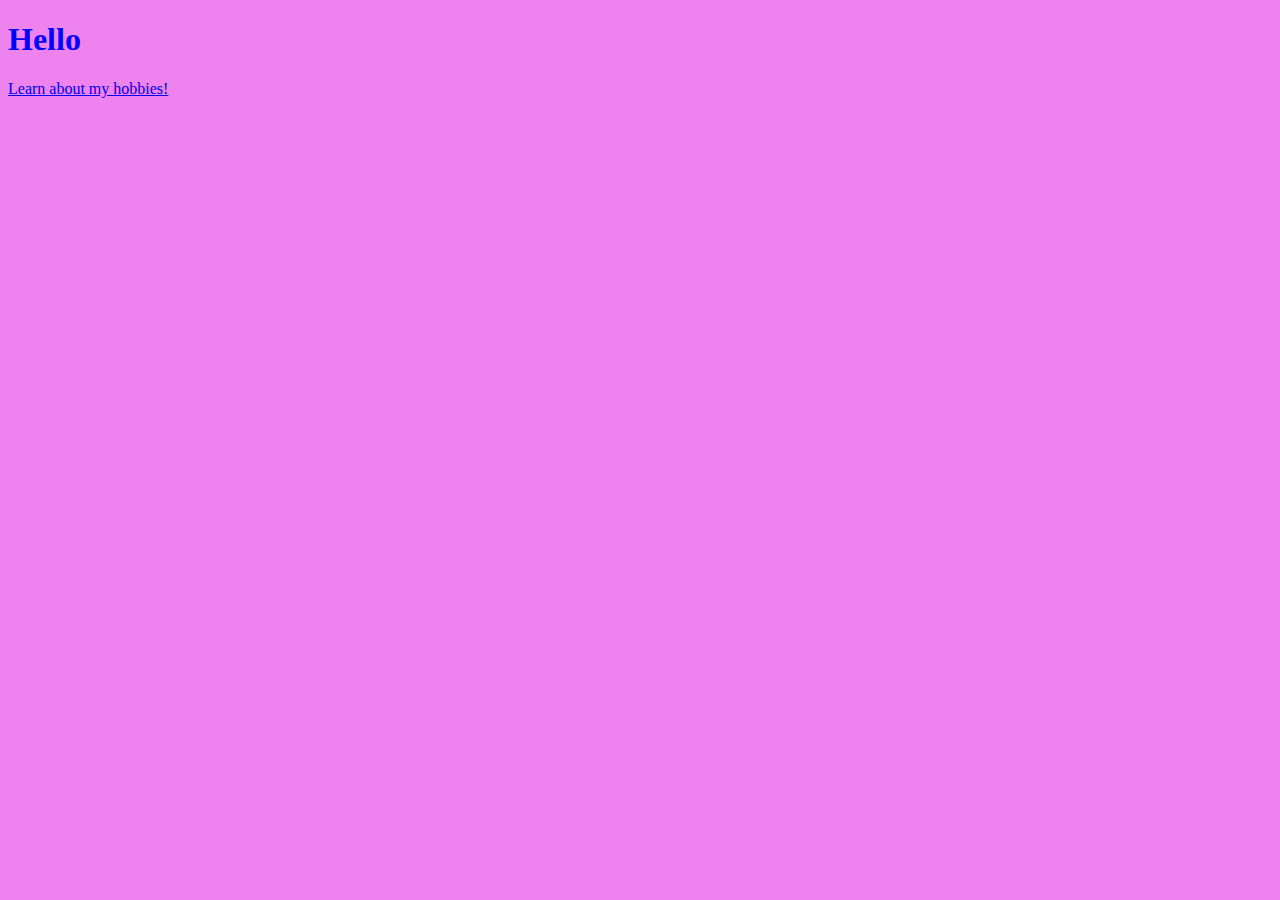
<file: index.html>
<!DOCTYPE html>
<html lang="en">
<head>
    <meta charset="UTF-8">
    <meta name="viewport" content="width=device-width, initial-scale=1.0">
    <title>Chapter 9</title>
    <link rel="stylesheet" href="ch9.css">
</head>
<body> <!-- The background color is set to violet in CSS code. --> <!-- The background color is set to change to blueviolet when hovered over in CSS code. -->
    <h1>Hello</h1> <!-- The font color of h1 is set to blue in CSS code. --> <!-- The font color of h1 is set to change to white when hovered over in CSS code. -->
    <a href="hobby.html">Learn about my hobbies!</a> <!-- This link incorporates the current page in github, which is the hobby project. -->
</body>
</html>
</file>
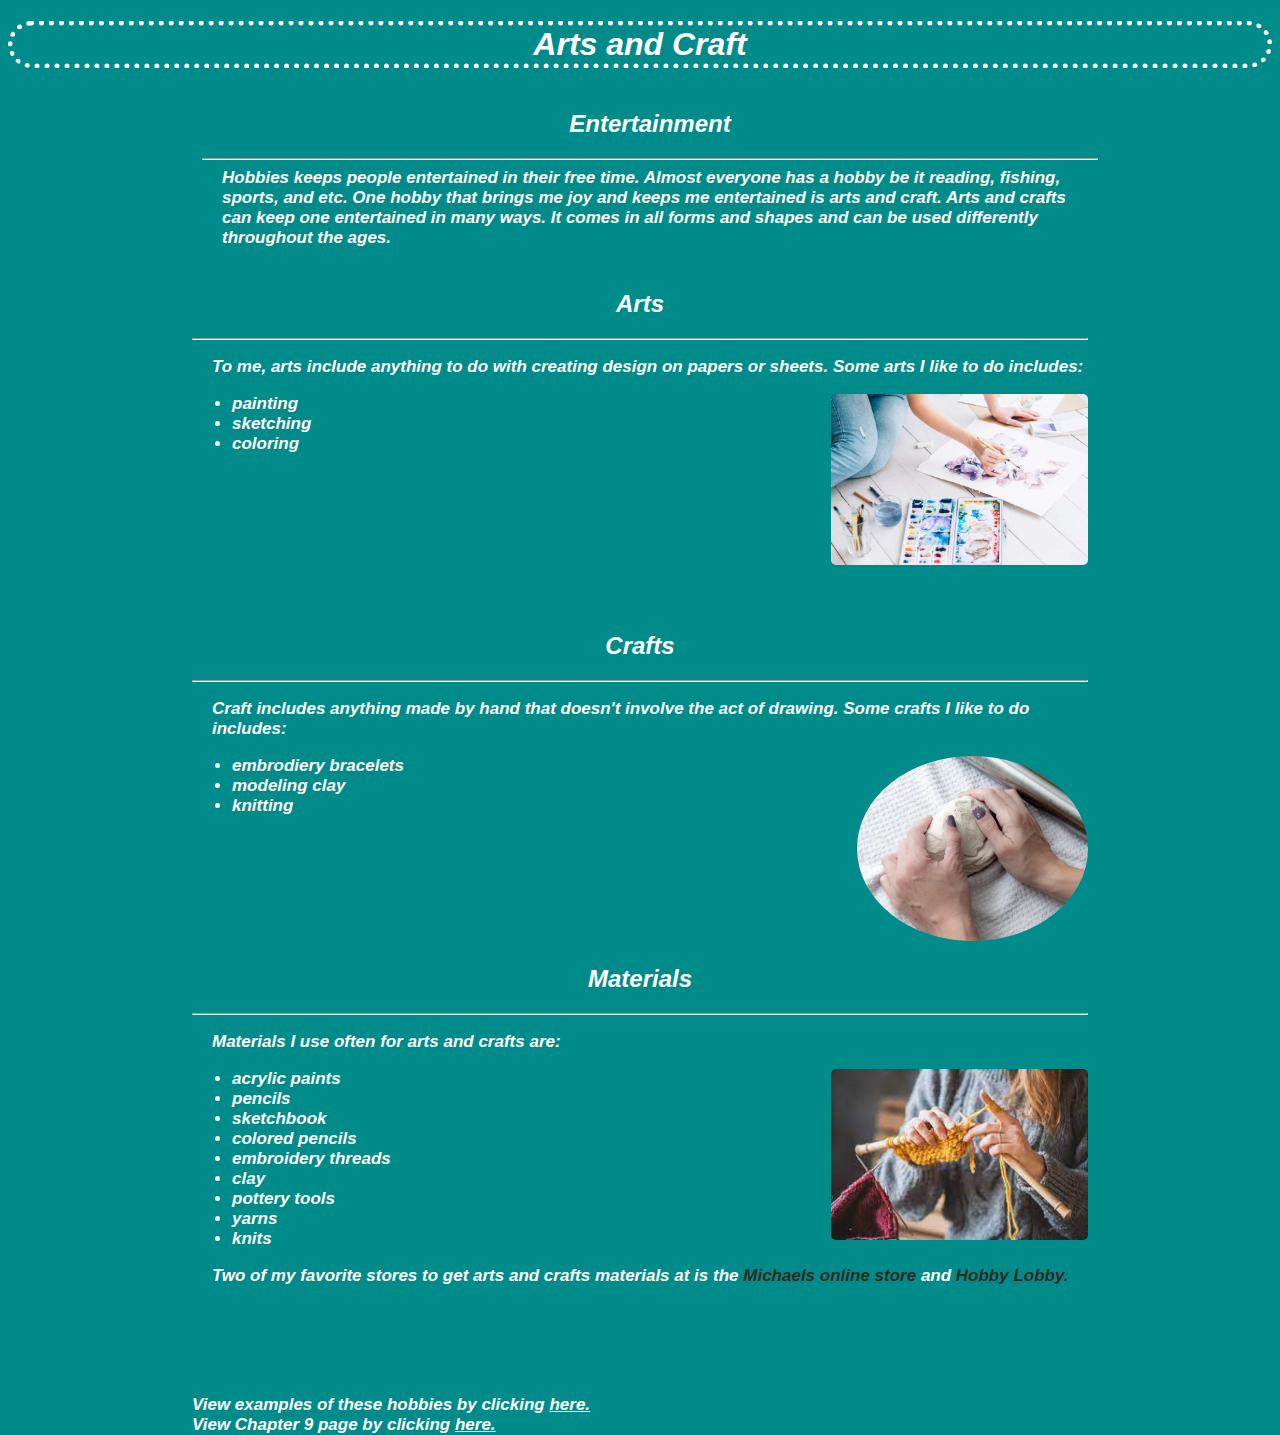
<file: hobby.html>
<!DOCTYPE html>
<html lang="en">

<head>
    <meta charset="UTF-8">
    <meta name="viewport" content="width=device-width, initial-scale=1.0">
    <title>Hobby</title>
    <link rel="stylesheet" href="mystyle.css">
</head>

<body>

    <h1>Arts and Craft</h1>
    <div class="pos_cen">
        <h2>Entertainment</h2>
        <hr>
        <article>Hobbies keeps people entertained in their free time. Almost everyone has a hobby be it reading, fishing,
            sports,
            and etc. One hobby that brings me joy and keeps me entertained is arts and craft. Arts and crafts can keep
            one entertained in many ways. It comes in all forms and shapes and can be used
            differently throughout the ages.</article>
    </div>
    <div class="pos_cen2">
        <h2>Arts</h2>
        <hr>
        <p>To me, arts include anything to do with creating design on papers or sheets. Some arts I like to do includes:
        <ul><img class="img_" src="images/painting-with-watercolor_64c2916129568.jpg" alt="Painting">
            <li>painting</li>
            <li>sketching</li>
            <li>coloring</li>
        </ul>
        </p>
    </div>
    <div class="pos_cen3">
        <h2>Crafts</h2>
        <hr>
        <p>Craft includes anything made by hand that doesn't involve the act of drawing. Some crafts I like to do
            includes:
        <ul><img class="img_2" src="images/Air-Dry-Clay-3.jpg" alt="Modeling Clay">
            <li>embrodiery bracelets</li>
            <li>modeling clay</li>
            <li>knitting</li>
        </ul>
        </p>
    </div>
    <div class="pos_cen4">
        <h2>Materials</h2>
        <hr>
        <p>Materials I use often for arts and crafts are:
        <ul><img class="img_3" src="images/download.jpeg" alt="Knitting">
            <li>acrylic paints</li>
            <li>pencils</li>
            <li>sketchbook</li>
            <li>colored pencils</li>
            <li>embroidery threads</li>
            <li>clay</li>
            <li>pottery tools</li>
            <li>yarns</li>
            <li>knits</li>
        </ul>
        <p>Two of my favorite stores to get arts and crafts materials at is the <a
                style="text-decoration: none;color: rgb(46, 42, 32);"
                href="https://www.michaels.com/?cm_mmc=SearchBrand-_-google-_-MICH_Search_US_N_Brand_TrademarkCore_Branded_Exact-_-Trademark+-+Branded+Core+Term&kenshoo_ida=tm_brand&kpid=go_cmp-324266651_adg-24658685771_ad-348913281960_kwd-92295400_dev-c_ext-_prd-&gad_source=1&gclid=CjwKCAiA_tuuBhAUEiwAvxkgTnhM6ssqjjUdkaaOYp1LVxN6Zmq0ePW6uFlTEduXIR1hgsoJG9Nu4hoCvRIQAvD_BwE" target="_blank">Michaels
                online store</a> <a>and </a><a style="text-decoration: none;color: rgb(46, 42, 32); " href="https://www.hobbylobby.com/" target="_blank">Hobby Lobby.</a>
        </p></p>
    </div>
    <div class="pos_cen5">
        <footer>View examples of these hobbies by clicking <a href="page2.html">here.</a></footer>
        <footer>View Chapter 9 page by clicking <a href="index.html">here.</a></footer>
    </div>

</body>

</html>
</file>
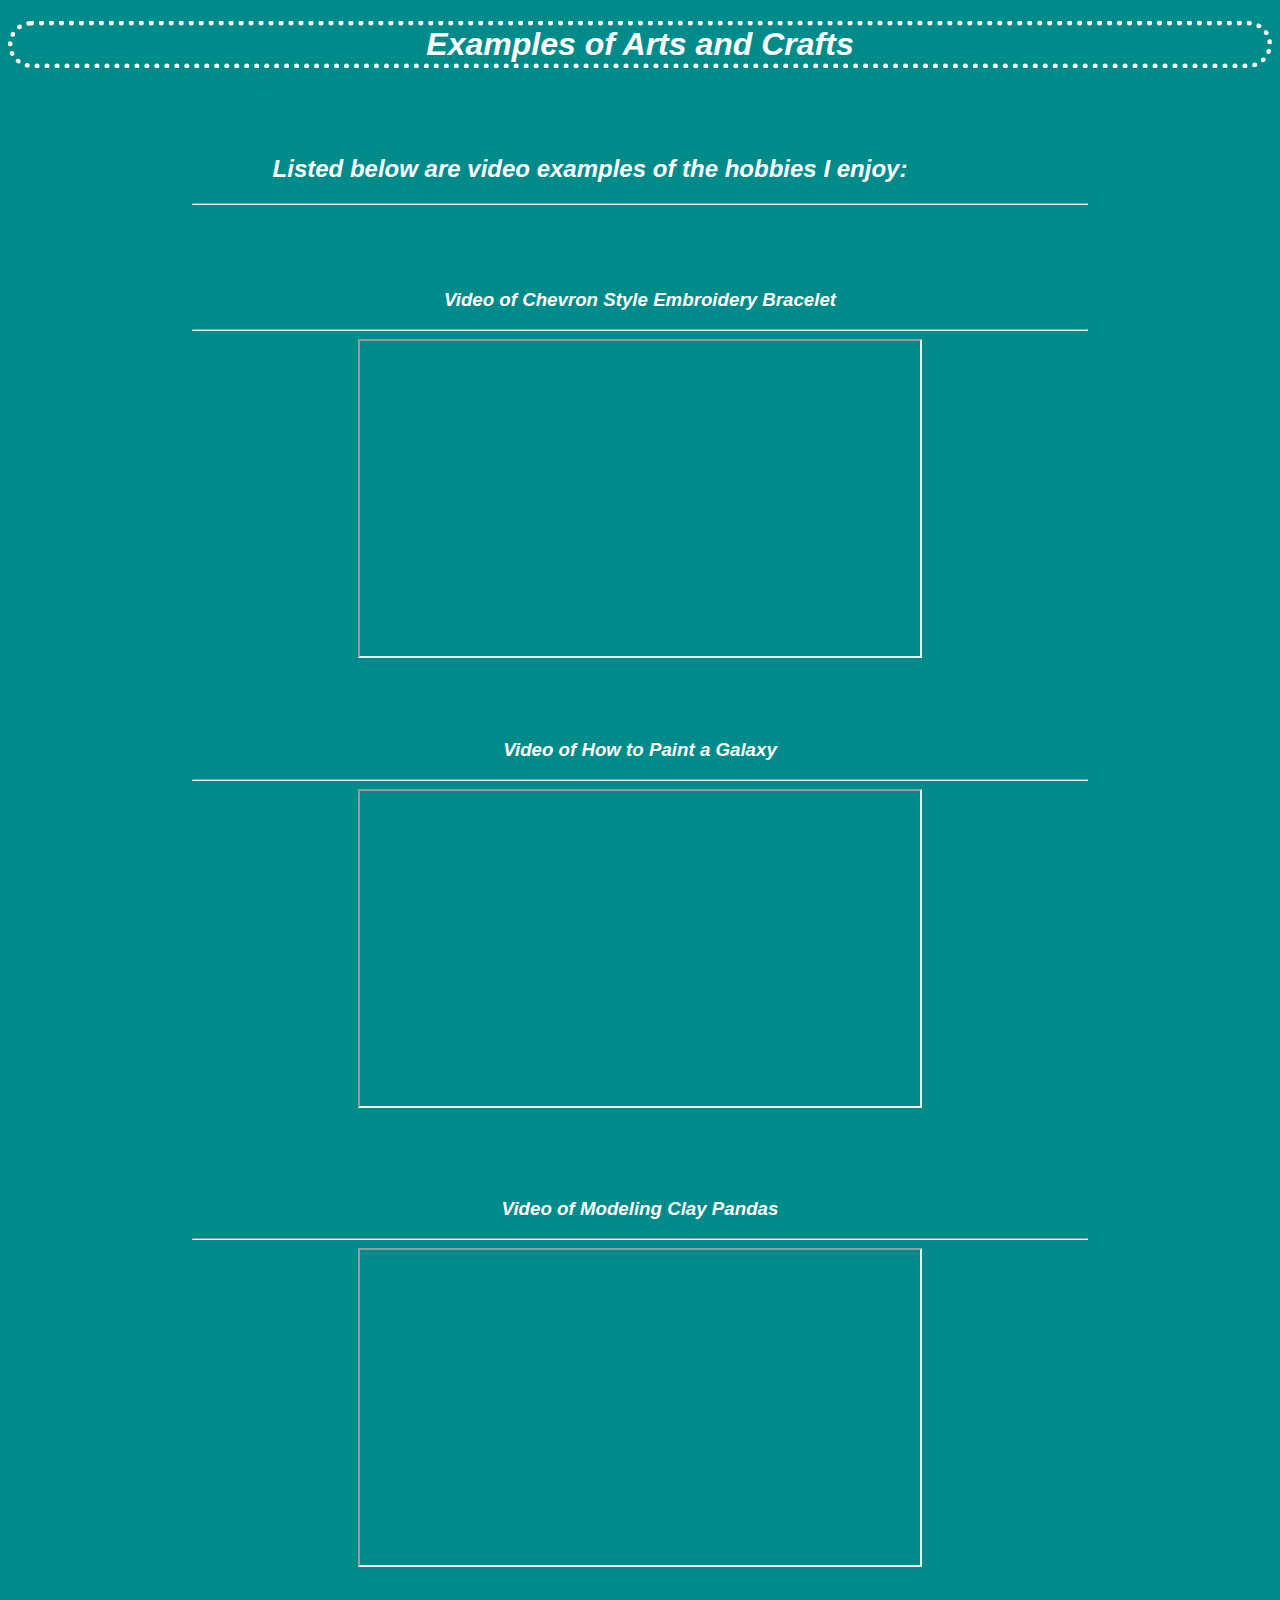
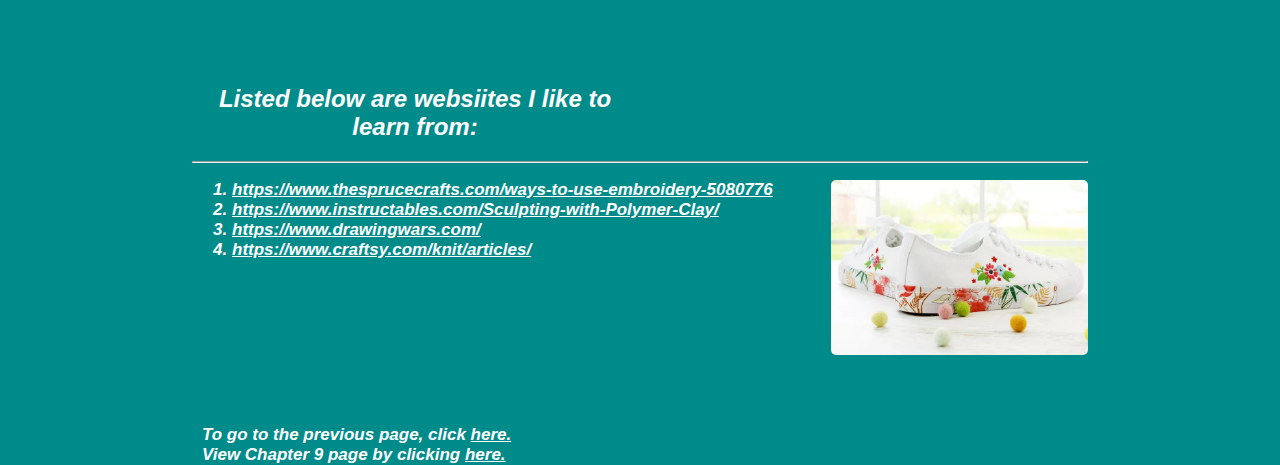
<file: page2.html>
<!DOCTYPE html>
<html lang="en">

<head>
    <meta charset="UTF-8">
    <meta name="viewport" content="width=device-width, initial-scale=1.0">
    <title>Examples</title>
    <link rel="stylesheet" href="mystyle2.css">
</head>

<body>
    <h1>Examples of Arts and Crafts</h1>
    <div class="pos_cen" style="text-align: center;">
        <h2 style="margin-right: 100px;">Listed below are video examples of the hobbies I enjoy:</h2><hr>
    </div>
    <div class="pos_cen2" style="text-align: center;">
        <h3>Video of Chevron Style Embroidery Bracelet</h3><hr>
        <iframe width="560" height="315" src="https://www.youtube.com/embed/nNOioNDsg2s?si=D_gQkLhTQZCPAMxt"
            title="YouTube video player"
            allow="accelerometer; autoplay; clipboard-write; encrypted-media; gyroscope; picture-in-picture; web-share"
            allowfullscreen></iframe>
    </div>
    <div class="pos_cen3" style="text-align: center;">
        <h3>Video of How to Paint a Galaxy</h3><hr>
        <iframe width="560" height="315" src="https://www.youtube.com/embed/P5z4ecpEbgk?si=qLlQRd5LR-v5tQlF"
            title="YouTube video player"
            allow="accelerometer; autoplay; clipboard-write; encrypted-media; gyroscope; picture-in-picture; web-share"
            allowfullscreen></iframe>
    </div>
    <div class="pos_cen4" style="text-align: center;">
        <h3>Video of Modeling Clay Pandas</h3><hr>
        <iframe width="560" height="315" src="https://www.youtube.com/embed/lfjPNgAj7YU?si=PJyzBbKXo3D-VLTW"
            title="YouTube video player"
            allow="accelerometer; autoplay; clipboard-write; encrypted-media; gyroscope; picture-in-picture; web-share"
            allowfullscreen></iframe>
    </div>
    <div>
    </div>
    <div class="pos_cen5" style="text-align: left;">
        <h2 style="margin-right: 450px;">Listed below are websiites I like to learn from:</h2><hr>
        <ol><img class="img_" src="images/EmbroideryProjects_FlamingoToes-31113dc542b84886b79c482d59c8ac6c.webp" alt="Embroidered Shoes">
            <li><a href="https://www.thesprucecrafts.com/ways-to-use-embroidery-5080776" target="_blank">https://www.thesprucecrafts.com/ways-to-use-embroidery-5080776</a></li>
            <li><a href="https://www.instructables.com/Sculpting-with-Polymer-Clay/" target="_blank">https://www.instructables.com/Sculpting-with-Polymer-Clay/</a></li>
            <li><a href="https://www.drawingwars.com/" target="_blank">https://www.drawingwars.com/</a></li>
            <li><a href="https://www.craftsy.com/knit/articles/" target="_blank">https://www.craftsy.com/knit/articles/</a></li>
        </ol>
    </div>
    <div class="pos_cen6"><footer>To go to the previous page, click <a href="hobby.html">here.</a></footer>        
        <footer>View Chapter 9 page by clicking <a href="index.html">here.</a></footer>
    </div>
</body>

</html>
</file>
<file: ch9.css>
/* This code sets the page's background to violet. */
body {
    background-color: violet;
}

/* This code sets the font color of the word "Hello", which is in h1 style, to blue. */
h1 {
    color: blue;
}

/* This code sets the background color to change from violet to blueviolet when hovered over. */
body:hover {
    background-color: blueviolet;
}

/* This code sets the font color of h1 from blue to white when hovered over. */
h1:hover {
    color: white;
}
</file>
<file: mystyle.css>
body {
    background-color: darkcyan;
    float: none;
    font-family: Arial, Helvetica, sans-serif;
    font-style: oblique;
    font-weight: bold;
  }

  h1 {
    color: white;
    text-align: center;
    border-style: dotted; border-color: white; border-width: thick; border-radius: 25px;
  }

  h2 {
    color: white;
    text-align: center;
  }

  p {
    color: white;
    margin-left: 20px;
    font-size: 17px;
  }

  article {
    color: white;
    margin-left: 20px;
    font-size: 17px;
  }

  a {
    color: white;
    font-size: 17px;
  }

  a:hover {
    background-color: gray;
  }

  li:hover {
    background-color: gray;
  }

  ul {
    color: white;
    font-size: 17px;
  }
  
  .img_ {
    float: right;
    width: 30%;
    height: 20;
    border-radius: 5px;
  }

  .img_2 {
    float: right;
    width: 27%;
    border-radius: 50%;
  }

  .img_3 {
    float: right;
    width: 30%;
    border-radius: 5px;
  }

  footer {
    color: white;
    font-size: 17px;
  }

  .pos_cen {
    position: absolute;
    width: 70%;
    left: 15%;
    top: 10%;
    padding-left: 10px;
  }

  .pos_cen2 {
    position: absolute;
    width: 70%;
    left: 15%;
    top: 30%;
  }

  .pos_cen3 {
    position: absolute;
    width: 70%;
    left: 15%;
    top: 68%;
  }

  .pos_cen4 {
    position: absolute;
    width: 70%;
    left: 15%;
    top: 105%;
    text-decoration: none;
    color: rgb(46, 42, 32);
        }
  
 .pos_cen5 {
    position: absolute;
    width: 70%;
    left: 15%;
    top: 155%;
 }
</file>
<file: mystyle2.css>
body {
    background-color: darkcyan;
    float: none;
    font-family: Arial, Helvetica, sans-serif;
    font-style: oblique;
    font-weight: bold;
  }

  h1 {
    color: white;
    text-align: center;
    border-style: dotted; border-color: white; border-width: thick; border-radius: 25px;
  }

  h2 {
    color: white;
    text-align: center;
  }

  h3 {
    color: white;
    text-align: center;
  }

  p {
    color: white;
    margin-left: 20px;
    font-size: 17px;
  }

  a {
    color: white;
    font-size: 17px;
  }

  a:hover {
    background-color: gray;
  }

  ul {
    color: white;
    font-size: 17px;
  }
  
  ol {
    color: white;
    font-size: 17px;
  }

  .img_ {
    float: right;
    width: 30%;
    height: 20;
    border-radius: 5px;
  }

  footer {
    color: white;
    font-size: 17px;
  }

  .pos_cen {
    position: absolute;
    width: 70%;
    left: 15%;
    top: 15%;
  }

  .pos_cen2 {
    position: absolute;
    width: 70%;
    left: 15%;
    top: 30%;
  }

  .pos_cen3 {
    position: absolute;
    width: 70%;
    left: 15%;
    top: 80%;
  }

  .pos_cen4 {
    position: absolute;
    width: 70%;
    left: 15%;
    top: 131%;
        }

  .pos_cen5 {
    position: absolute;
    width: 70%;
    left: 15%;
    top: 185%;
         }

   .pos_cen6 {
     position: absolute;
     width: 70%;
     left: 15%;
     top: 225%;
     margin-left: 10px;
                 }
</file>
